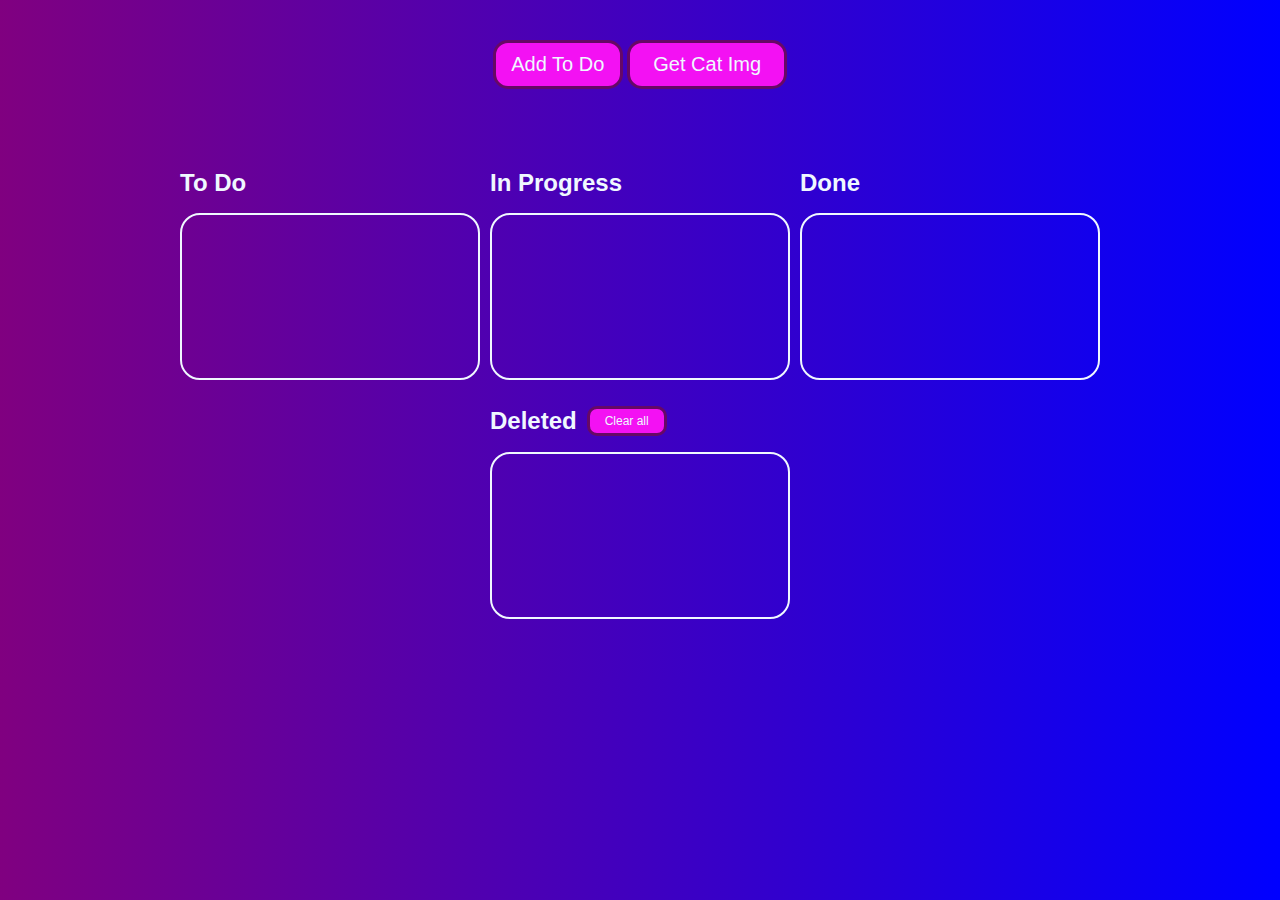
<file: index.html>
<!DOCTYPE html>
<html lang="en">

<head>
    <meta charset="UTF-8">
    <meta name="viewport" content="width=device-width, initial-scale=1.0">
    <title>Document</title>
    <link rel="stylesheet" href="style.css">
</head>

<body>
    <div>
    <button id="btnOpenModal">Add To Do</button>
    <button id="btnGetCat">Get Cat Img</button>
    </div>
    <div class="cats"></div>
    <div class="modalTodoWrapper">
        <form id="modalTodo">
            <header>
                <h2 class="modal-title">Add To Do</h2>
                <button id="btnClose">&times;</button>
            </header>
            <label for="inputTitle">
                Title:
                <input type="text" id="inputTitle" placeholder="Enter title">
            </label>
            <label for="inputDescription">
                Description:
                <input type="text" id="inputDescription" placeholder="Enter description">
            </label>
            <button type="submit">submit</button>
        </form>
    </div>
    <div class="modalEditTodoWrapper">
        <form id="modalEditTodo">
            <header>
                <h2 class="modal-title">Edit To Do</h2>
                <button id="btnClose">&times;</button>
            </header>
            <label for="inputTitle">
                Title:
                <input type="text" id="inputEditTitle" placeholder="Enter a new title">
            </label>
            <label for="inputDescription">
                Description:
                <input type="text" id="inputEditDescription" placeholder="Enter a new description">
            </label>
            <button type="submit" id="btnEdit">Edit</button>
        </form>
    </div>
    <div class="toDoContainer">
        <div class="toDoBox">
            <h2>To Do</h2>
            <ul class="list" id="toDo"></ul>
        </div>
        <div class="toDoBox">
            <h2>In Progress</h2>
            <ul class="list" id="inProgress"></ul>
        </div>
        <div class="toDoBox">
            <h2>Done</h2>
            <ul class="list" id="done"></ul>
        </div>
        <div class="toDoBox">
            <header class="headerDeleted">
                <h2>Deleted</h2>
                <button class="btnClearAll">Clear all</button>
            </header>
            <ul class="list" id="deleted"></ul>
        </div>
    </div>
    <script type="module" src="./index.js"></script>
</body>

</html>
</file>
<file: style.css>
* {
  font-family: 'Segoe UI', Tahoma, Geneva, Verdana, sans-serif;
}

body,
h1,
h2,
h3,
h4,
p {
  margin: 0;
}

button {
  cursor: pointer;
}

li {
  list-style-type: none;
}

body {
  background-image: linear-gradient(to left, blue, purple);
  box-sizing: border-box;
  display: flex;
  flex-direction: column;
  justify-content: center;
  align-items: center;
  gap: 40px;
  flex-wrap: wrap;
  padding: 40px;
}

#btnOpenModal {
  width: 130px;
  padding: 10px;
  background-color: rgb(243, 17, 243);
  color: aliceblue;
  border: 3px solid rgb(102, 8, 102);
  border-radius: 15px;
  font-size: 20px;
}

input {
  padding: 6px 10px;
}

#openModelBtn {
  width: fit-content;
}

.modalTodoWrapper,
.modalEditTodoWrapper {
  position: fixed;
  left: 0;
  top: 0;
  z-index: 1;
  display: none;
  justify-content: center;
  align-items: center;
  width: 100%;
  height: 100%;
  background-color: rgba(0, 0, 0, 0.4);
}

#modalTodo,
#modalEditTodo {
  display: flex;
  flex-direction: column;
  gap: 18px;
  max-width: 360px;
  min-width: 280px;
  padding: 20px;
  border: 2px solid aliceblue;
  border-radius: 20px;
  background-color: rgb(156, 20, 122);
}

#modalTodo header {
  display: flex;
  justify-content: space-between;
  align-items: center;
}

#modalTodo label {
  display: flex;
  flex-direction: column;
  gap: 6px;
  font-size: 16px;
  font-weight: 600;
  color: aliceblue;
}

#modalEditTodo label {
  display: flex;
  flex-direction: column;
  gap: 6px;
  font-size: 16px;
  font-weight: 600;
  color: aliceblue;
}

#modalEditTodo header {
  display: flex;
  justify-content: space-between;
  align-items: center;
}

#modalEditTodo label {
  display: flex;
  flex-direction: column;
  gap: 6px;
}

.modal-title {
  color: aliceblue;
}

#btnClose {
  font-size: 28px;
}

#btnClose:hover {
  color: rgb(116, 1, 116);
  cursor: pointer;
}

#inputTitle,
#inputDescription,
#inputEditTitle,
#inputEditDescription {
  padding: 10px;
  border: none;
  border-radius: 12px;
}

.modalBtnSubmit,
#btnEdit {
  width: 80px;
  margin: 0 auto;
  padding: 8px;
  border: none;
  border-radius: 10px;
  background-color: rgb(240, 177, 240);
  color: aliceblue;
  font-weight: 600;
}

.modalBtnSubmit:hover,
#btnEdit:hover {
  background-color: rgb(36, 13, 36)
}

.toDoContainer {
  display: flex;
  justify-content: center;
  flex-wrap: wrap;
  gap: 10px;
}

.toDoBox {
  max-width: 320px;
  min-width: 300px;
}

.toDoBox h2 {
  color: aliceblue;
}

.list {
  display: flex;
  flex-direction: column;
  gap: 10px;
  min-height: 143px;
  padding: 10px;
  border: 2px solid aliceblue;
  border-radius: 20px;
}

.card {
  margin-bottom: 0.8rem;
  padding: 0.4rem;
  border: 1px solid red;
  border-radius: 15px;
}

.cardTitle,
.cardDescription {
  font-size: 18px;
  font-weight: 600;
  color: aliceblue;
}

.title,
.description {
  font-size: 14px;
  font-weight: 600;
  color: aliceblue;
}

.btnEdit,
.btnNext,
.btnDelete,
.btnRestore {
  font-weight: 600;
  background-color: transparent;
  border: 2px solid rgb(102, 8, 102);
  border-radius: 6px;
  color: rgb(201, 178, 223);
}

.btnEdit:hover,
.btnNext:hover,
.btnDelete:hover,
.btnRestore:hover {
  color: rgb(255, 255, 255);
  border: 2px solid red;
}

.card:last-of-type {
  margin-bottom: 0;
}

.headerDeleted {
  display: flex;
  align-items: center;
  gap: 10px;
}

.btnClearAll {
  width: 80px;
  padding: 5px;
  background-color: rgb(243, 17, 243);
  color: aliceblue;
  border: 3px solid rgb(102, 8, 102);
  border-radius: 10px;
  font-size: 12px;
}

.cats {
  display: flex;
  gap:20px;
  flex-wrap:wrap;
}
.cat img{
  width: 300px;
  height:300px;
  border-radius: 6px;
  opacity: 0.6;
}
.cat img:hover {
  opacity: 1;
}
#btnGetCat {
  width: 160px;
  padding: 10px;
  background-color: rgb(243, 17, 243);
  color: aliceblue;
  border: 3px solid rgb(102, 8, 102);
  border-radius: 15px;
  font-size: 20px;
}
</file>
